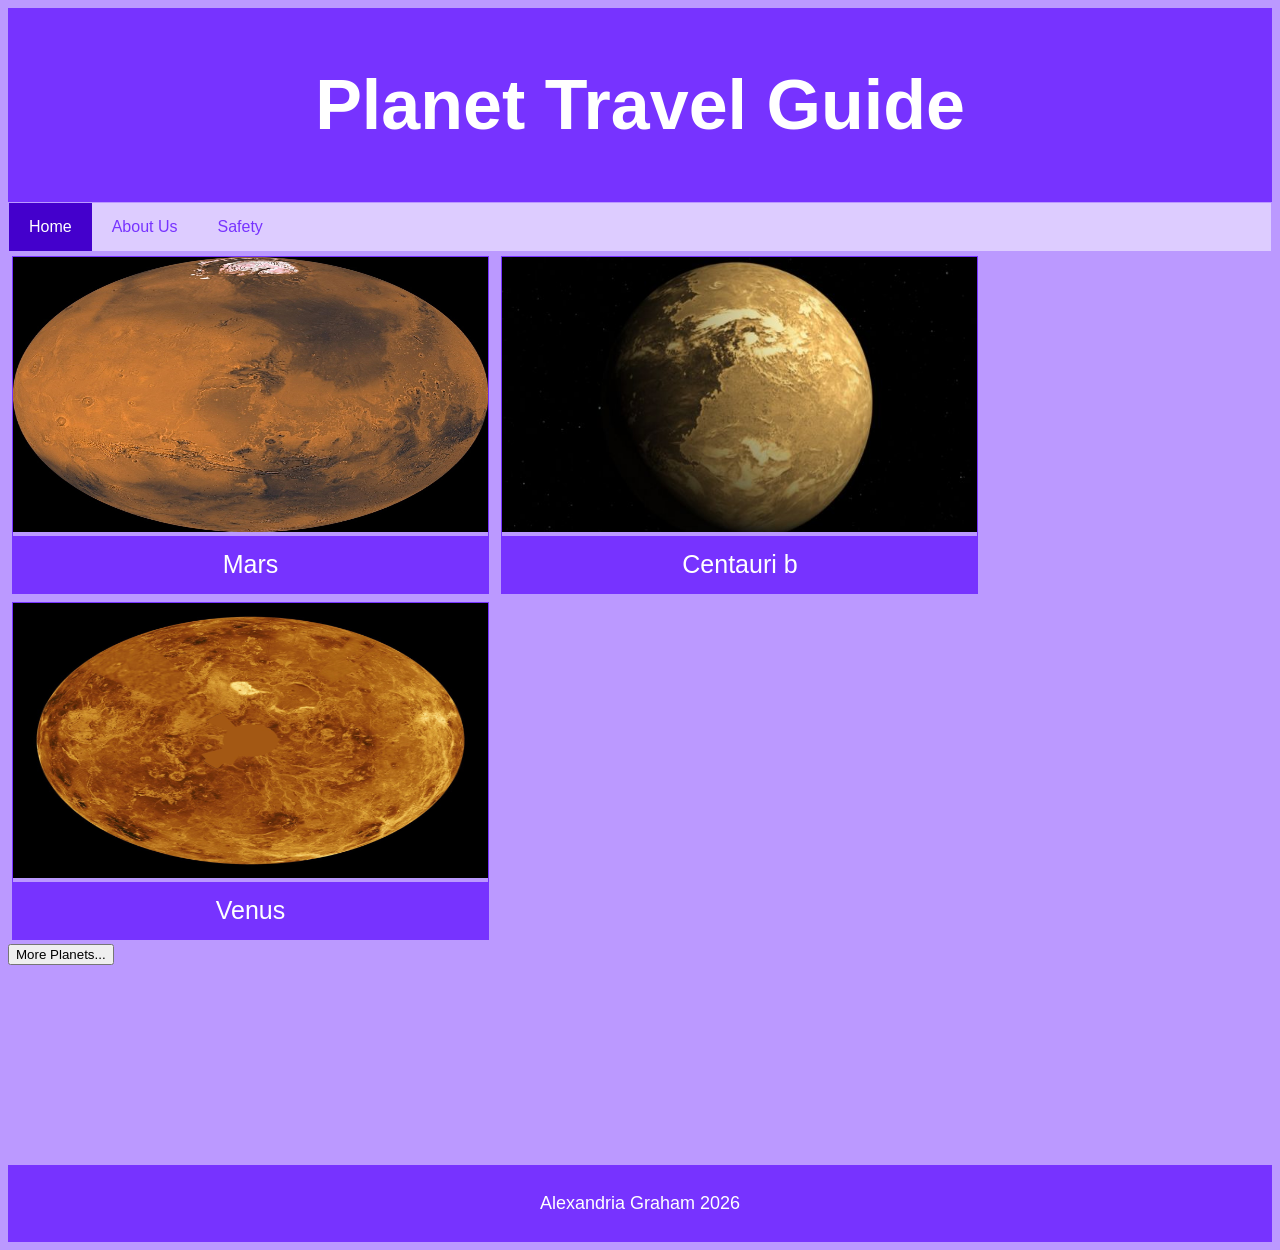
<file: index.html>
<!DOCTYPE html>
<html>
<head>
    <title>Planet Travel Guide</title>
    <link rel="stylesheet" type="text/css" href="style.css">
</head>
<body>
      <script src="script.js"></script>
  <header>
    <h1>Planet Travel Guide</h1>
  </header>  
 <div class="tab">
  <nav>
    <a href="index.html" class="active">Home</a>
    <a href="about.html">About Us</a>
    <a href="safety.html">Safety</a>
  </nav>
  </div>
  <div class="gallery">
  <section>
    <div class="gallery-item">
  <a target="_self" href="mars.html">
<img src="images/mars_nasa.jpg">
</a>
<div class="desc">Mars</div>
</div>
<div class="gallery-item">
  <a target="_self" href="centauri_b.html">
<img src="images/centauri_b.jpg" class="centauri">
  </a>
  <div class="desc">Centauri b</div>
</div>
  <div class="gallery-item">
     <a target="_self" href="venus.html">
<img src="images/venus_nasa.jpg">
</a>
<div class="desc">Venus</div>
</div class="error-btn">
  </section>
  <div class="error">
    <button onclick="myError()">More Planets...</button>
  </div>
  </div>
 <div class="footer">
   <footer>
    <p>Alexandria Graham 2026</p>
  </footer>
</div>
</body>
</html>
</file>
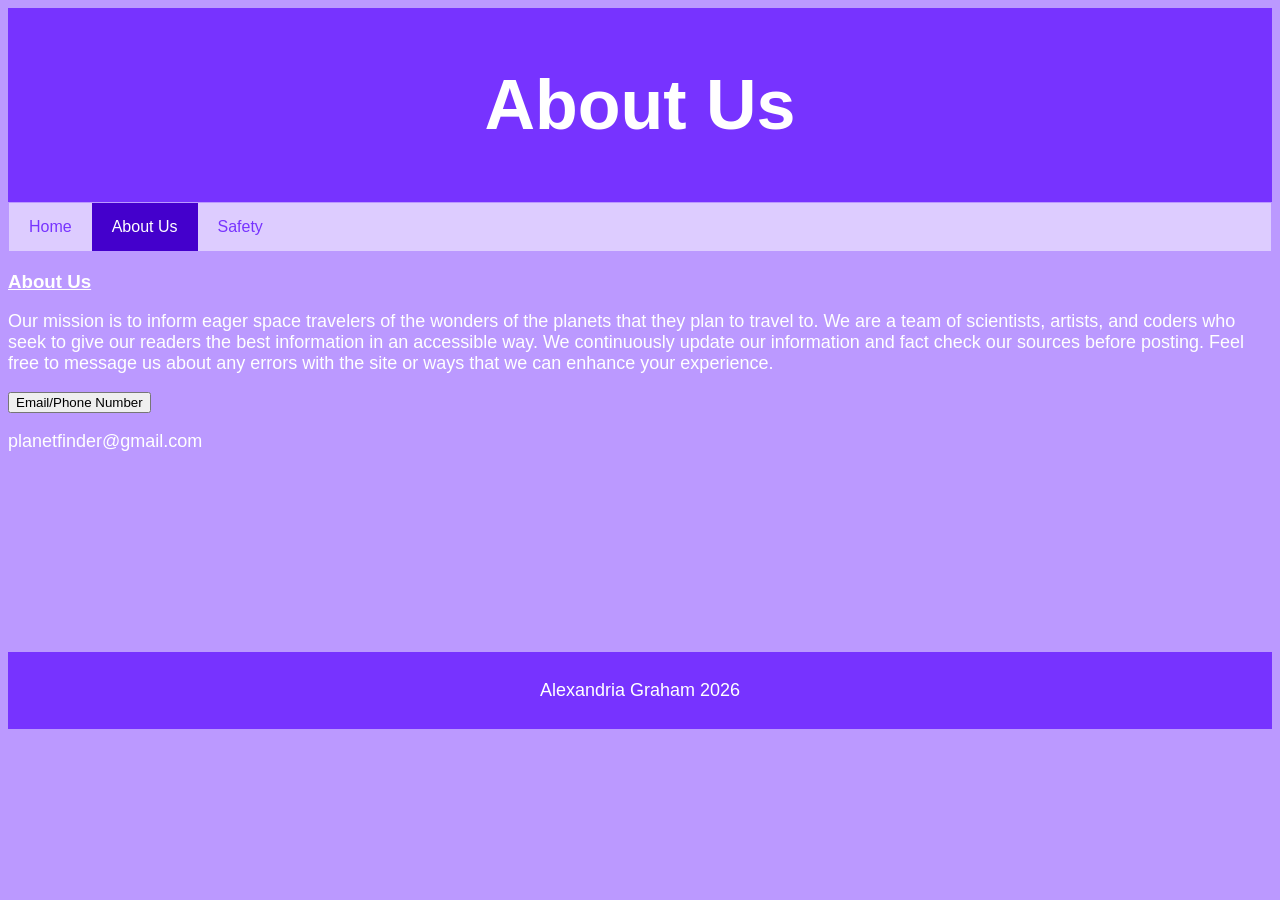
<file: about.html>
<!DOCTYPE html>
<html>
<head>
    <title>Planet Travel Guide</title>
    <link rel="stylesheet" type="text/css" href="style.css">
</head>
<body>
  <header>
    <h1>About Us</h1>
  </header>  
  <div class="tab">
  <nav>
    <a href="index.html">Home</a>
    <a href="about.html" class="active">About Us</a>
    <a href="safety.html">Safety</a>
  </nav>
  </div>
  <article>
    <h3>About Us</h3>
    <p class="about">Our mission is to inform eager space travelers of the wonders of the planets that they plan to travel to. 
      We are a team of scientists, artists, and coders who seek to give our readers the best information in an accessible way. 
      We continuously update our information and fact check our sources before posting. Feel free to message us about any errors
       with the site or ways that we can enhance your experience.</p>
    <button onclick="myFunction()">Email/Phone Number</button>
    <p id="myInfo" class="about">planetfinder@gmail.com</p>
    <script src="script.js"></script>
  </article>
  <div class="footer">
  <footer>
    <p>Alexandria Graham 2026</p>
  </footer>
  </div>
</body>
</html>
</file>
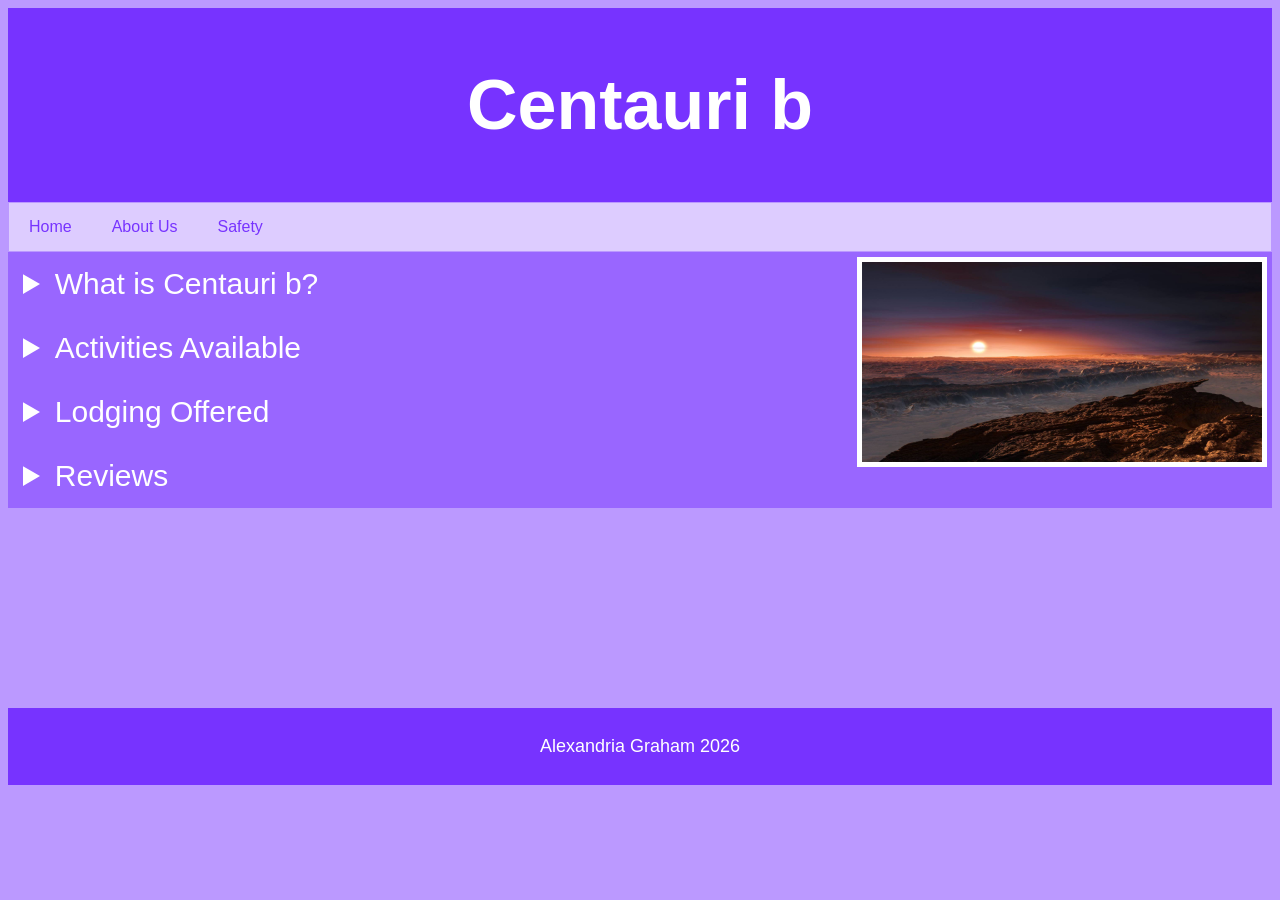
<file: centauri_b.html>
<!DOCTYPE html>
<html>
<head>
    <title>Planet Travel Guide</title>
    <link rel="stylesheet" type="text/css" href="style.css">
</head>
<body>
  <header>
    <h1>Centauri b</h1>
  </header>  
   <div class="tab">
  <nav>
    <a href="index.html">Home</a>
    <a href="about.html">About Us</a>
    <a href="safety.html">Safety</a>
  </nav>
  </div>
<article>
      <img class="planet-page" src="images/centauri_b_surface.jpg">
  <details>
    <summary>What is Centauri b?</summary>
        <div class="content">
      <p>
        Welcome to Centauri b: a super Earth outside of the solar system!
        This exoplanet was discovered in 2016. It's next to the star Proxima Centauri 
        and takes 11.2 days to orbit around the star. Years ago, the UV radiation was strong enough to reduce the amount of oxygen
        and hydrogen molecules. Today, scientists developed technology to strengthen the exoplanet's 
         atmosphere and reduce the impact of the UV radiation. Despite making this planet habitable, the nearest water source
         is still Proxima Centauri. Because of this, well systems are implemented across the planet.
      </p>
      </div>
      </details>
  <details>
    <summary>Activities Available</summary>
        <div class="content">
      <ul>
        <li>Visit Centauri b's neighboring star Proxima Centauri with Star Wonders</li>
        <li>Bathe in Proxima Centauri's hot springs and lazy river</li>
      </ul>
      </div>
      </details>
       <details>
    <summary>Lodging Offered</summary>
        <div class="content">
      <ul>
         <li>Star Struck Resort: $120 per night</li>
         <li>Lightyears Hotel: $65 per night</li>
         <li>Centauri Domes: $85 per night</li>
      </ul>
      </div>
      </details>
       <details>
    <summary>Reviews</summary>
        <div class="content">
        <p>"My husband and I were the first to travel outside of the solar system for the grand opening! We were
         a bit concerned, but the staff here made sure everything went well.The hot springs were so relaxing and
        the weather wasn't too bad. It seems like they're still adding activities and precautions, but this is a strong start."- Samantha Killian
        </p>
        <p>"The Proxima Centauri tour was amazing! I loved learning about the star!"- Jack Fisher</p>
       
       <p>"The well system here is surprisingly efficient! The staff told us how they use the gravitational pull of the orbit to transport the water, and how its 
          transported to a giant reservoir that the modern wells are connected to. They really thought this through!"- Matthew Brown
        </p>
        </div>
      </details>
</article>
  <div class="footer">
   <footer>
    <p>Alexandria Graham 2026</p>
  </footer>
</div>
</body>
</html>
</file>
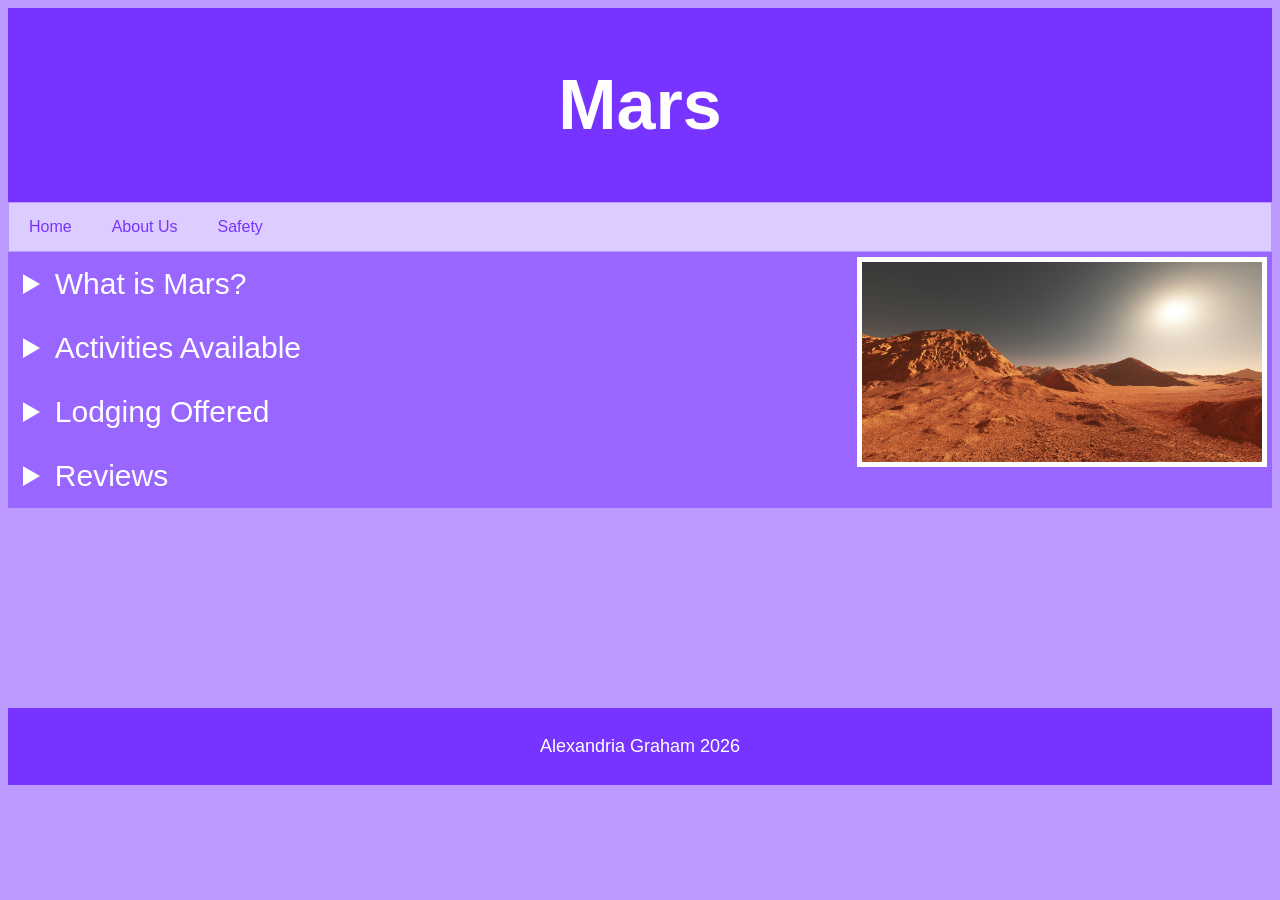
<file: mars.html>
<!DOCTYPE html>
<html>
<head>
    <title>Planet Travel Guide</title>
    <link rel="stylesheet" type="text/css" href="style.css">
</head>
<body>
  <header>
    <h1>Mars</h1>
  </header>
   <div class="tab">
  <nav>
    <a href="index.html">Home</a>
    <a href="about.html">About Us</a>
    <a href="safety.html">Safety</a>
  </nav>
  </div>  
<article>
  <img class="planet-page" src="images/mars_terrain.jpg">
  <details>
    <summary>What is Mars?</summary>
    <div class="content">
      <p>Welcome to Mars: the red planet that's fourth from the sun! 
        After continuous research from rovers and astronauts, Mars is the first 
        planet made completely habitable for human living. A day on Mars lasts 24.6 hours,
        and a year lasts 687 Earth days. Expect longer season times due to its axial tilt and
         elliptical orbital path around the sun.
      </p>
      </div>
      </details>
  <details>
    <summary>Activities Available</summary>
    <div class="content">
      <ul>
        <li>Visit Mars' two moons Phobos and Deimos through Space Tours</li>
        <li>Tour Mars' largest volcano Olympus Mons</li>
        <li>Take your family to Martian Water Park</li>
      </ul>
      </div>
      </details>
       <details>
    <summary>Lodging Offered</summary>
    <div class="content">
      <ul>
         <li>Martian Igloos Inn: $75 per night</li>
         <li>Phobos Resort: $105 per night</li>
         <li>Deimos Lodges: $85 per night</li>
      </ul>
      </div>
      </details>
       <details>
    <summary>Reviews</summary>
    <div class="content">
        <p>"Felt right at home! I went to tour Olympus Mons and the tour guide was so passionate about it! Definitiely coming back next year!"- John Roland</p>
        <p>"Really loved the Martian Igloos Inn! I have a family of five and the activities offered were enough to satisfy my husband, two teenagers, and toddler!"- Susan Anderson </p>
        <p>"I decided to retire here with my wife. The scenery is beautiful and the staff at the Phobos Resort are wonderful! I wish they had more activities though."- George Bowen</p>
        </div>
      </details>
</article>
<div class="footer">
   <footer>
    <p>Alexandria Graham 2026</p>
  </footer>
</div>
  </body>
</html>
</file>
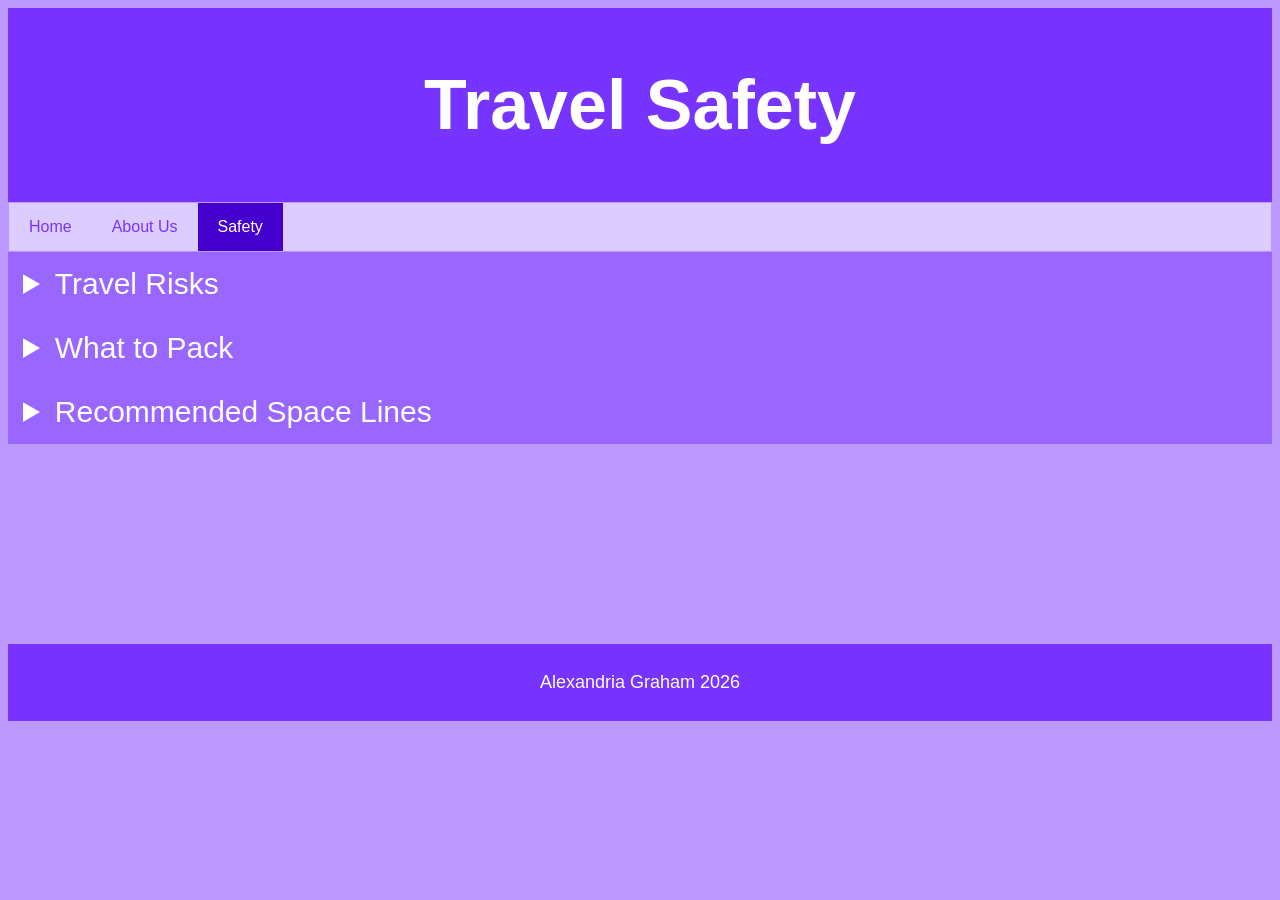
<file: safety.html>
<!DOCTYPE html>
<html>
<head>
    <title>Planet Travel Guide</title>
    <link rel="stylesheet" type="text/css" href="style.css">
</head>
<body>
  <header>
    <h1>Travel Safety</h1>
  </header> 
    <div class="tab">
  <nav>
    <a href="index.html">Home</a>
    <a href="about.html">About Us</a>
    <a href="safety.html" class="active">Safety</a>
  </nav>
  </div>
  <article>
    <details>
    <summary>Travel Risks</summary>
        <div class="content">
    <ul>
        <li>muscle atrophy</li>
        <li>radiation</li>
        <li>illness susceptibility</li>
        <li>exhaustion</li>
    </ul>
    </div>
    </details>
    <details>
    <summary>What to Pack</summary>
        <div class="content">
    <ul>
        <li>first aid kit</li>
        <li>space suit</li> 
        <li>air-sealed suitcase</li>
        <li>disposable snacks</li>
        <li>bottled water</li>
    </ul>
    </div>
    </details>
    <details>
    <summary>Recommended Space Lines</summary>
        <div class="content">
      <ul>
        <li>Wormhole Space Line</li>
        <li>Rocket Science Space Line</li> 
        <li>Fly Me to the Moon Space Line</li> 
        <li>Nebula Space Line</li>
        <li>Milky Ways Space Line</li>
    </ul>
    </div>
    </details>
    <p></p>
 <div class="footer">
   <footer>
    <p>Alexandria Graham 2026</p>
  </footer>
</div>
  </article>
</body>
</html>
</file>
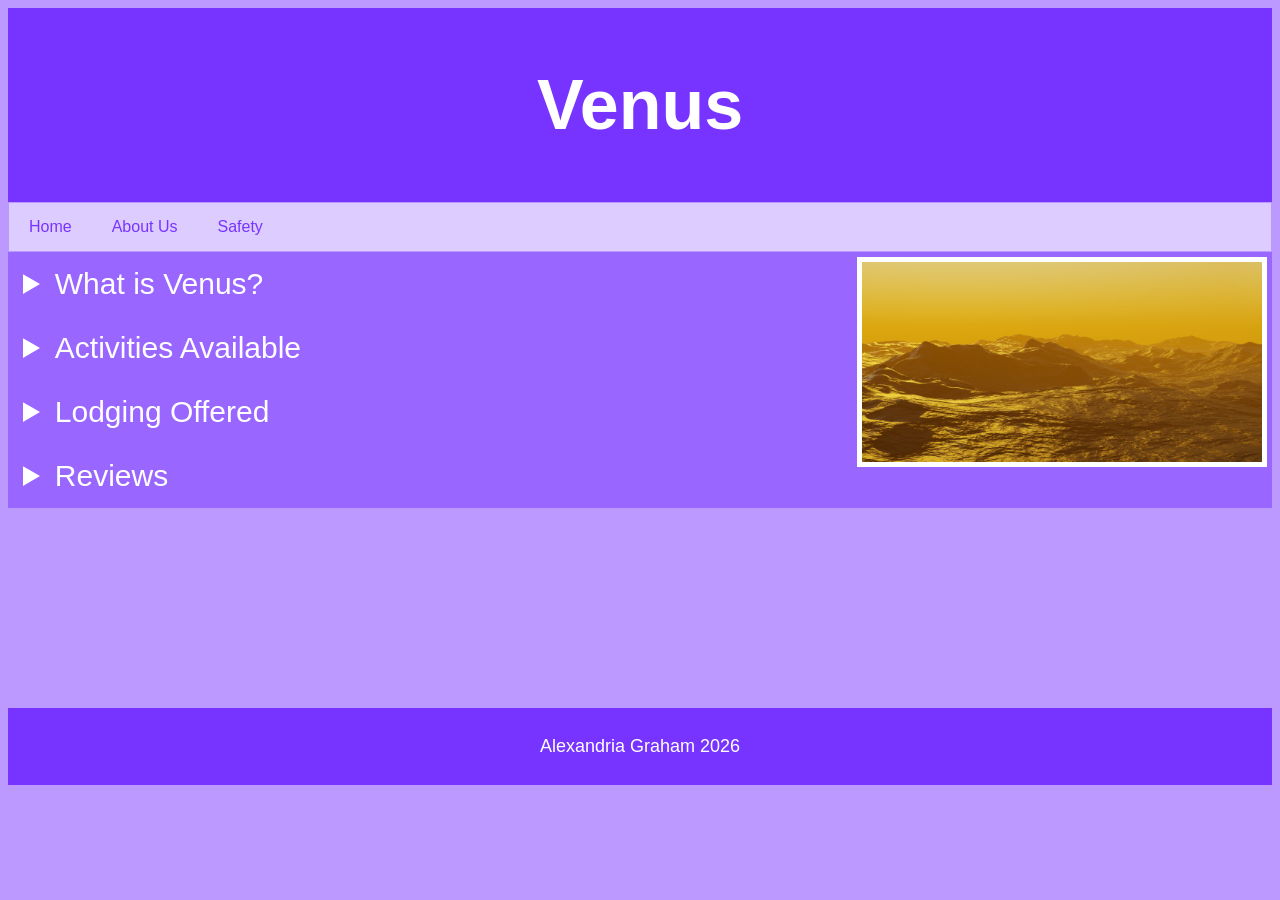
<file: venus.html>
<!DOCTYPE html>
<html>
    <head>
    <title>Planet Travel Guide</title>
    <link rel="stylesheet" type="text/css" href="style.css">
</head>
<body>
  <header>
    <h1>Venus</h1>
  </header>  
   <div class="tab">
  <nav>
    <a href="index.html">Home</a>
    <a href="about.html">About Us</a>
    <a href="safety.html">Safety</a>
  </nav>
  </div>
<article>
     <img class="planet-page" src="images/venus_surface.jpg">
  <details>
    <summary>What is Venus?</summary>
    <div class="content">
      <p>
        Welcome to Venus: Earth's twin planet! Venus is the brightest and hottest planet
        due to its thick atmosphere, which traps a lot of heat! A day on Venus is 243 Earth days 
        while a year is 225 Earth days. Due to its small axial tilt, there is no change in the seasons.Scientists 
        have utilized the streaks on Venus' clouds to further absorb the UV radiation to prevent
        the planet from getting hotter. Efforts are still being made to find a water source on the planet,
        so the current water source is imports from Earth made by the Space Water Delivery Service.
      </p>
      </div>
      </details>
  <details>
    <summary>Activities Available</summary>
        <div class="content">
      <ul>
        <li> Tour Venus' volcanic crater, Sacajawea, with Terrestrial Excursions</li>
        <li>Surf across the rapid winds of Venus with Wind Surf: Extreme Space Sports</li>
        <li>Visit Venus' quasi-satellite Zoozve with Satellite Expeditions</li>
      </ul>
      </div>
      </details>
       <details>
    <summary>Lodging Offered</summary>
        <div class="content">
      <ul>
         <li>Comet Inn: $85 per night</li>
         <li>Twin Planet Hotel: $95 per night</li>
         <li>Zoozve Resort: $110 per night</li>
      </ul>
      </div>
      </details>
       <details>
    <summary>Reviews</summary>
        <div class="content">
        <p>"It's so hot here that I barely wanted to leave the hotel! You couldn't pay me to live here."- Clara Smith</p>
        <p>"Be prepared for the heat, because it's nothing like Earth. Despite this, I still enjoyed the wind surfing activity."- Roger Campbell</p>
        <p>"My family came here and we had fun! The Sacajawea Crater was really cool to see in person! Anyone who complained didn't have a strong spacesuit."- Anna Johnson</p>
        </div>
      </details>
</article>
  <div class="footer">
   <footer>
    <p>Alexandria Graham 2026</p>
  </footer>
</div>
  </body>
</html>
</file>
<file: style.css>
body{
    background-color:#bb99ff;
    font-family:'Trebuchet MS', 'Lucida Sans Unicode', 'Lucida Grande', 'Lucida Sans', Arial, sans-serif ;
    color:white;
}
/*images on planet pages*/
img.planet-page{
    margin:5px;
    width:400px;
    height:200px;
    border: 5px solid white;
    float:right;
    display: flex;
    flex-wrap:wrap;
    justify-content:flex-start;
}
/*planet button images*/
img{
    width: 475px;
    height:275px;
}
.centauri{
    width:475px;
    height:275px;
}
/* semantic and element styles*/
.footer{
    background-color: #7733ff;
    text-align: center;
    padding: 10px;
    margin-top: 200px;
    color:white;
    font-size: 18px;
}
h3{
    text-decoration: underline;
}
header{
     background-color: #7733ff;
    text-align: center;
    padding: 10px;
    font-size: 35px;
}
/* about page styles*/
p.about{
    font-size:18px;
}
/*planet buttons style*/
div.gallery{
    display: flex;
    flex-wrap:wrap;
    justify-content:flex-start;
}
div.gallery-item{
    margin:4px;
    border: 1px solid #7733ff;
    color:white;
    display:inline-block;
}
div.gallery-item:hover{
border: 5px solid white;
cursor: arrow;
}
div.gallery-item div.desc{
    padding:14px;
    text-align:center;
    background-color:#7733ff;
    font-size: 25px;
}
/*style for whole navbar*/
.tab{
    overflow: hidden;
    border: 1px solid #bb99ff;
    background-color: #ddccff;
    display: flex;
    align-items: center;
}

/* style for navbar links*/
.tab a{
    background-color: inherit;
    float:left;
    border:none;
    outline:none;
    cursor:pointer;
    padding: 15px 20px;
    color:#7733ff;
    text-decoration: none;
}
/*hover style*/
.tab a:hover{
    background-color:#7733ff ;
    color:white;
}

/* current page active class*/
.tab a.active{
    background-color: #4400cc;
    color:white;
}
/*detail tag styles*/
summary{
color:white;
font-size:30px;
background-color:#9966ff;
padding:15px;

}
summary:hover{
    font-size: 35px;
    background-color: #aa80ff;

}
.content{
    background-color:#9966ff ;
    color: white;
    padding:20px;
}
.content p{
    font-size: 18px;
}
.content ul{
    font-size: 18px;
}
 ul.content{
    list-style-position: inside;
    }
/* error button section */
.error{
    display:flex;
    flex-wrap:wrap;
    justify-content:flex-start;
    display: inline-block;
}
/* responsive media*/
@media screen and (min-width: 373px) and (max-width:600px) {
    header {
        font-size:25px ;
        padding: 6px ;
    }
    .footer{
        margin-top: 100px;
        padding:6px;
        font-size:13px;
    }
    img.planet-page{
        display:block;
        float:none;
        width:450px;
        height:200px;
    }
    /*detail tag styles*/
    summary{
        font-size: 15px;
        padding: 7px;
    }
    summary:hover{
        font-size: 20px;
    }
    .content{
    padding:10px;
    }
.content p{
    font-size: 13px;
}
.content ul{
    font-size: 13px;
    
    }

    ul{
        font-size:13px;
    }
    p{
        font-size:13px;
    }
/* planet button images */
img{
    width: 425px;
    height:225px;
}
.centauri{
    width:425px;
    height:225px;    

}
/* about page styles*/
p.about{
    font-size:13px;
}
/* planet button descriptions*/
div.gallery-item div.desc{
  font-size:15px;
}

}
</file>
